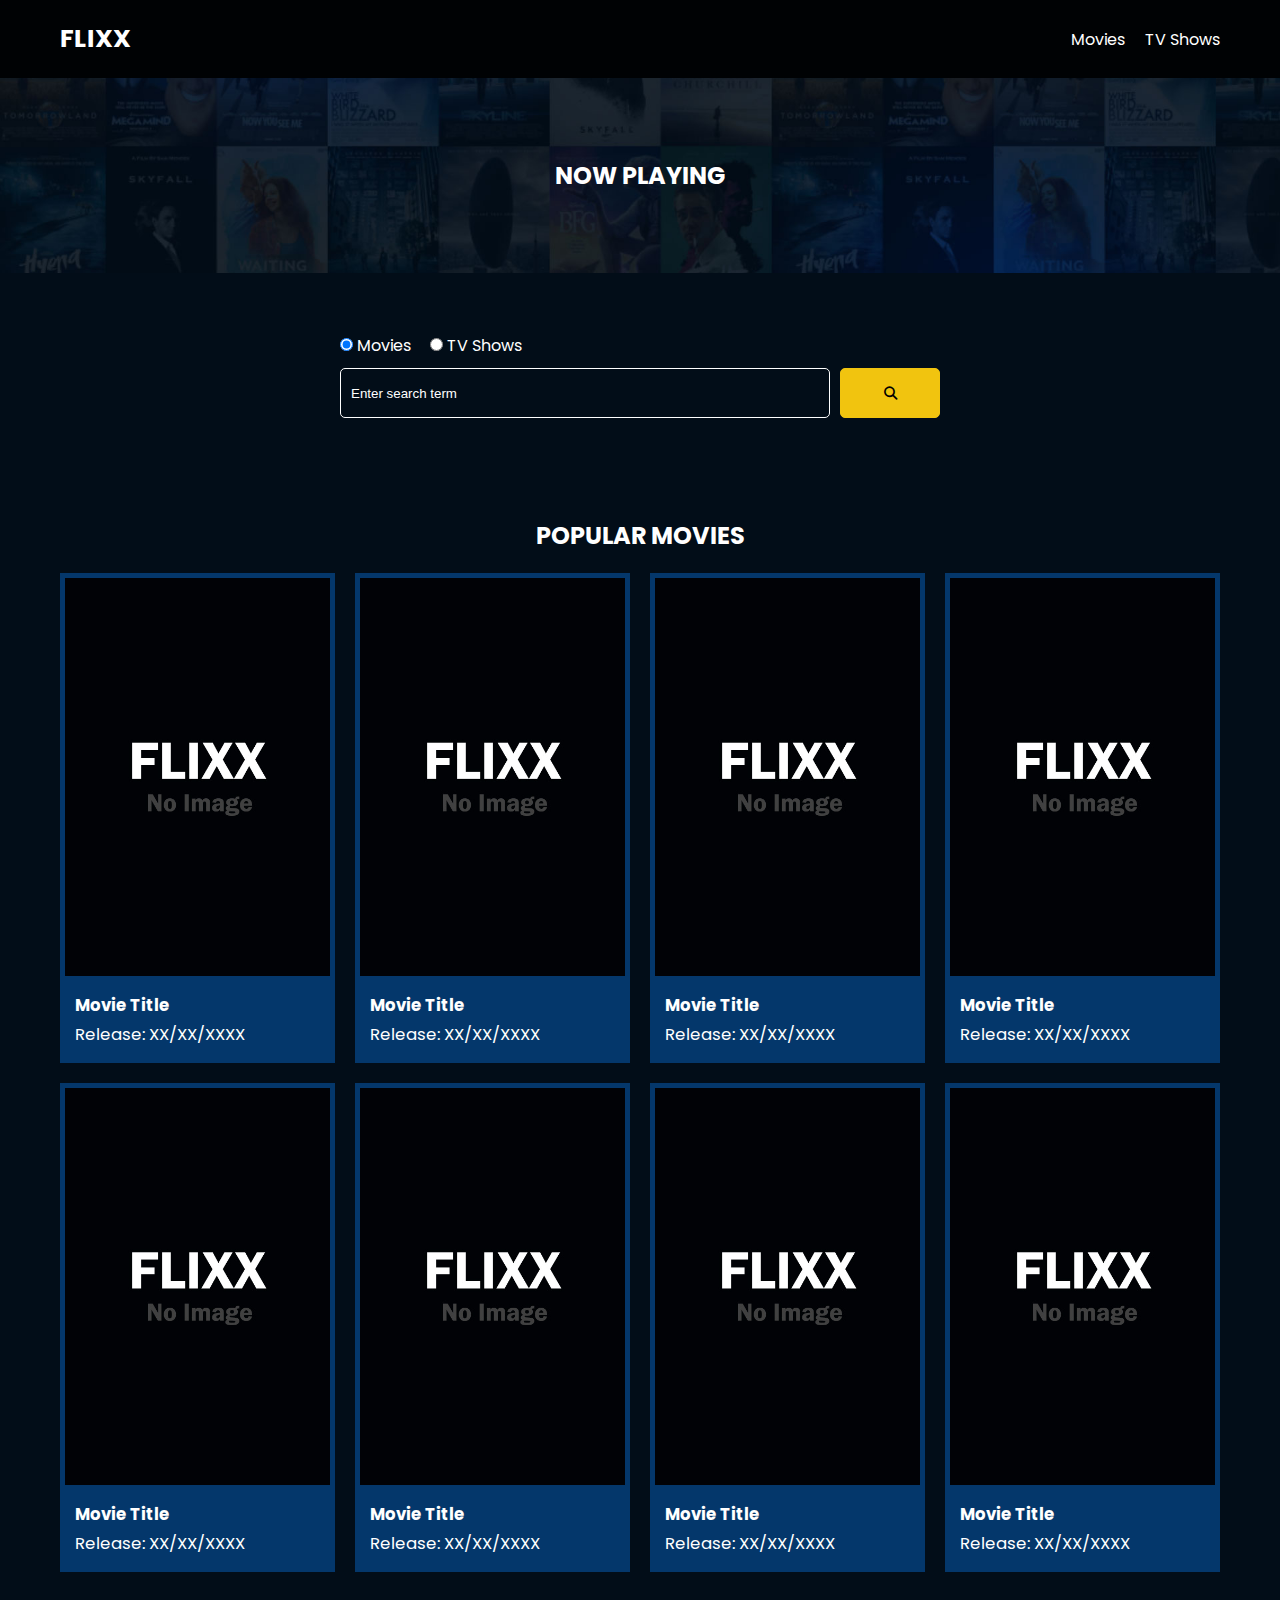
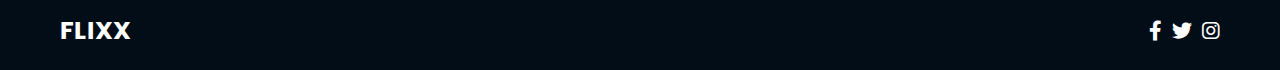
<file: index.html>
<!doctype html>
<html lang="en">
<head>
    <meta charset="UTF-8"/>
    <meta content="IE=edge" http-equiv="X-UA-Compatible"/>
    <meta content="width=device-width, initial-scale=1.0" name="viewport"/>
    <link href="https://fonts.googleapis.com" rel="preconnect"/>
    <link crossorigin href="https://fonts.gstatic.com" rel="preconnect"/>
    <link
            href="https://fonts.googleapis.com/css2?family=Poppins:wght@300;400;700&display=swap"
            rel="stylesheet"
    />
    <link href="lib/swiper.css" rel="stylesheet"/>
    <link href="lib/fontawesome.css" rel="stylesheet"/>
    <link href="css/style.css" rel="stylesheet"/>
    <link href="css/spinner.css" rel="stylesheet"/>
    <script src="lib/swiper.js"></script>
    <script defer src="js/script.js"></script>
    <title>Flixx</title>
</head>
<body>
<header class="main-header">
    <div class="container">
        <div class="logo"><a href="/flixx/">FLIXX</a></div>
        <nav>
            <ul>
                <li>
                    <a class="nav-link" href="/flixx/">Movies</a>
                </li>
                <li>
                    <a class="nav-link" href="/flixx/shows.html">TV Shows</a>
                </li>
            </ul>
        </nav>
    </div>
</header>

<!-- Now Playing Section -->
<section class="now-playing">
    <h2>Now Playing</h2>
    <div class="swiper">
        <div class="swiper-wrapper">
            <!-- <div class="swiper-slide">
              <a href="movie-details.html?id=1">
                <img src="./images/no-image.jpg" alt="Movie Title" />
              </a>
              <h4 class="swiper-rating">
                <i class="fas fa-star text-secondary"></i> 8 / 10
              </h4>
            </div> -->
        </div>
    </div>
</section>

<!-- Search Movies -->
<section class="search">
    <div class="container">
        <div id="alert"></div>
        <form action="/search.html" class="search-form">
            <!-- movies and shows radio box -->
            <div class="search-radio">
                <input checked id="movie" name="type" type="radio" value="movie"/>
                <label for="movies">Movies</label>
                <input id="tv" name="type" type="radio" value="tv"/>
                <label for="shows">TV Shows</label>
            </div>
            <div class="search-flex">
                <input
                        id="search-term"
                        name="search-term"
                        placeholder="Enter search term"
                        type="text"
                />
                <button class="btn" type="submit">
                    <i class="fas fa-search"></i>
                </button>
            </div>
        </form>
    </div>
</section>

<!-- Popular Movies -->
<section class="container">
    <h2>Popular Movies</h2>
    <div class="grid" id="popular-movies">
        <div class="card">
            <a href="/flixx/movie-details.html?id=1">
                <img
                        alt="Movie Title"
                        class="card-img-top"
                        src="images/no-image.jpg"
                />
            </a>
            <div class="card-body">
                <h5 class="card-title">Movie Title</h5>
                <p class="card-text">
                    <small class="text-muted">Release: XX/XX/XXXX</small>
                </p>
            </div>
        </div>
        <div class="card">
            <a href="movie-details.html?id=1">
                <img
                        alt="Movie Title"
                        class="card-img-top"
                        src="images/no-image.jpg"
                />
            </a>
            <div class="card-body">
                <h5 class="card-title">Movie Title</h5>
                <p class="card-text">
                    <small class="text-muted">Release: XX/XX/XXXX</small>
                </p>
            </div>
        </div>
        <div class="card">
            <a href="movie-details.html?id=1">
                <img
                        alt="Movie Title"
                        class="card-img-top"
                        src="images/no-image.jpg"
                />
            </a>
            <div class="card-body">
                <h5 class="card-title">Movie Title</h5>
                <p class="card-text">
                    <small class="text-muted">Release: XX/XX/XXXX</small>
                </p>
            </div>
        </div>
        <div class="card">
            <a href="movie-details.html?id=1">
                <img
                        alt="Movie Title"
                        class="card-img-top"
                        src="images/no-image.jpg"
                />
            </a>
            <div class="card-body">
                <h5 class="card-title">Movie Title</h5>
                <p class="card-text">
                    <small class="text-muted">Release: XX/XX/XXXX</small>
                </p>
            </div>
        </div>
        <div class="card">
            <a href="movie-details.html?id=1">
                <img
                        alt="Movie Title"
                        class="card-img-top"
                        src="images/no-image.jpg"
                />
            </a>
            <div class="card-body">
                <h5 class="card-title">Movie Title</h5>
                <p class="card-text">
                    <small class="text-muted">Release: XX/XX/XXXX</small>
                </p>
            </div>
        </div>
        <div class="card">
            <a href="movie-details.html?id=1">
                <img
                        alt="Movie Title"
                        class="card-img-top"
                        src="images/no-image.jpg"
                />
            </a>
            <div class="card-body">
                <h5 class="card-title">Movie Title</h5>
                <p class="card-text">
                    <small class="text-muted">Release: XX/XX/XXXX</small>
                </p>
            </div>
        </div>
        <div class="card">
            <a href="movie-details.html?id=1">
                <img
                        alt="Movie Title"
                        class="card-img-top"
                        src="images/no-image.jpg"
                />
            </a>
            <div class="card-body">
                <h5 class="card-title">Movie Title</h5>
                <p class="card-text">
                    <small class="text-muted">Release: XX/XX/XXXX</small>
                </p>
            </div>
        </div>
        <div class="card">
            <a href="movie-details.html?id=1">
                <img
                        alt="Movie Title"
                        class="card-img-top"
                        src="images/no-image.jpg"
                />
            </a>
            <div class="card-body">
                <h5 class="card-title">Movie Title</h5>
                <p class="card-text">
                    <small class="text-muted">Release: XX/XX/XXXX</small>
                </p>
            </div>
        </div>
    </div>
</section>

<!-- Footer -->
<footer class="main-footer">
    <div class="container">
        <div class="logo"><span>FLIXX</span></div>
        <div class="social-links">
            <a href="https://www.facebook.com" target="_blank"
            ><i class="fab fa-facebook-f"></i
            ></a>
            <a href="https://www.twitter.com" target="_blank"
            ><i class="fab fa-twitter"></i
            ></a>
            <a href="https://www.instagram.com" target="_blank"
            ><i class="fab fa-instagram"></i
            ></a>
        </div>
    </div>
</footer>

<div class="spinner"></div>
</body>
</html>
</file>
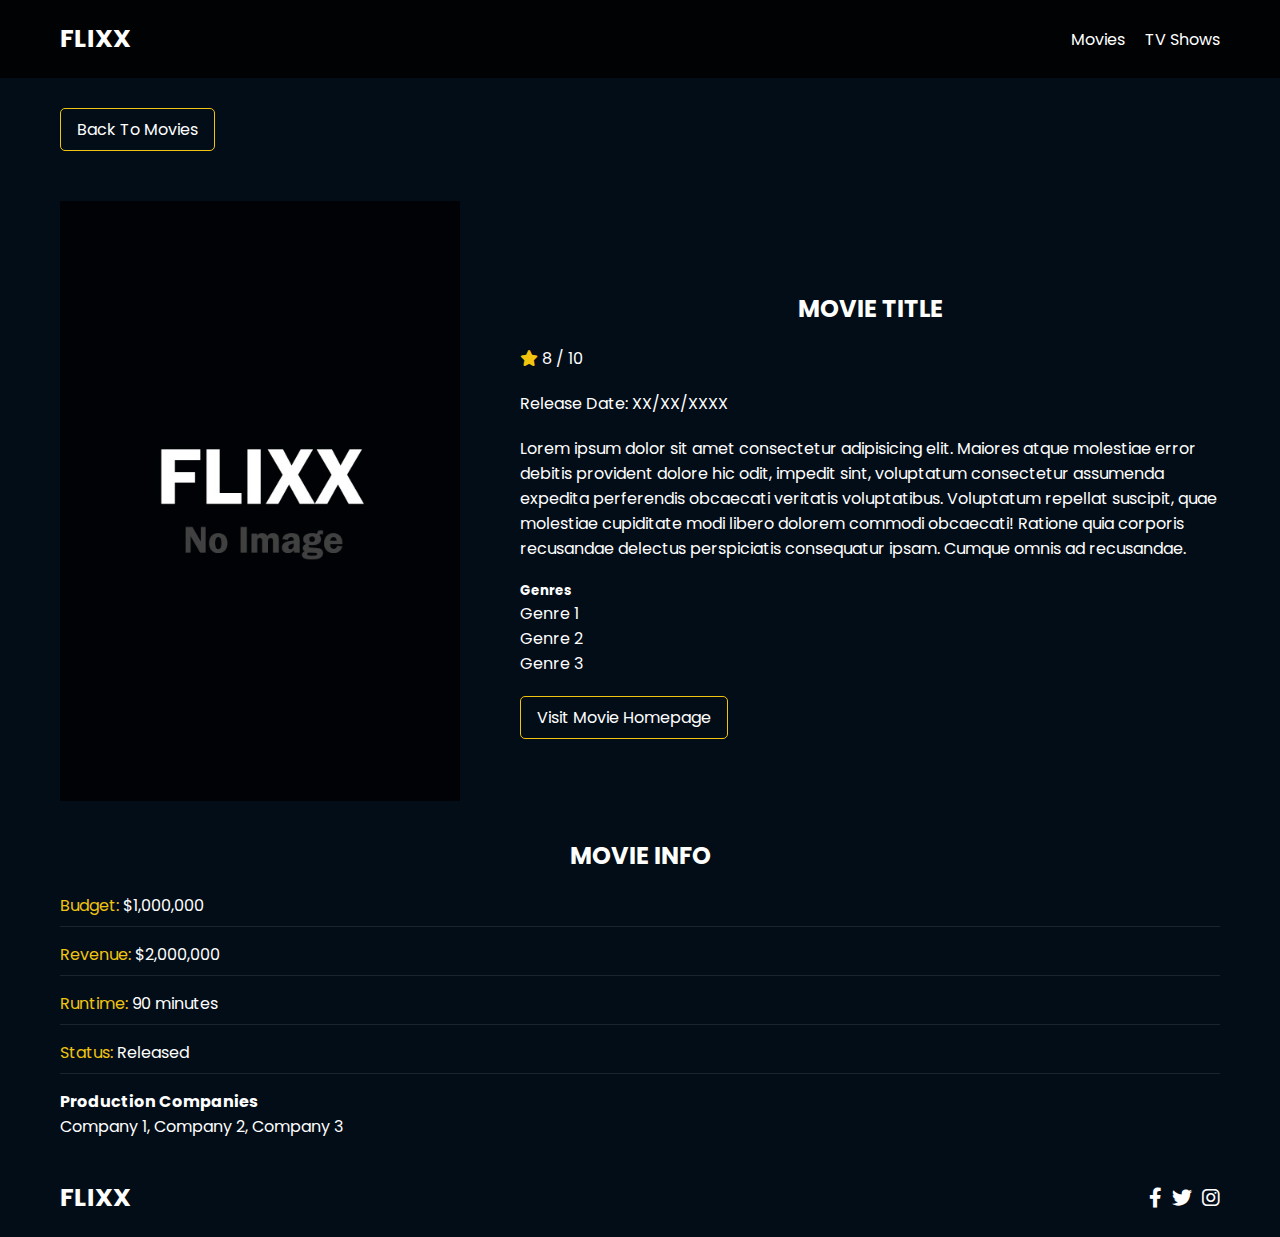
<file: movie-details.html>
<!DOCTYPE html>
<html lang="en">
<head>
    <meta charset="UTF-8"/>
    <meta content="IE=edge" http-equiv="X-UA-Compatible"/>
    <meta content="width=device-width, initial-scale=1.0" name="viewport"/>
    <link href="https://fonts.googleapis.com" rel="preconnect"/>
    <link crossorigin href="https://fonts.gstatic.com" rel="preconnect"/>
    <link
            href="https://fonts.googleapis.com/css2?family=Poppins:wght@300;400;700&display=swap"
            rel="stylesheet"
    />
    <link href="lib/fontawesome.css" rel="stylesheet"/>
    <link href="css/style.css" rel="stylesheet"/>
    <link href="css/spinner.css" rel="stylesheet"/>
    <script defer src="js/script.js"></script>
    <title>Flixx | Movie Details</title>
</head>
<body>
<header class="main-header">
    <div class="container">
        <div class="logo"><a href="/flixx/">FLIXX</a></div>
        <nav>
            <ul>
                <li>
                    <a class="nav-link" href="/flixx/">Movies</a>
                </li>
                <li>
                    <a class="nav-link" href="/flixx/shows.html">TV Shows</a>
                </li>
            </ul>
        </nav>
    </div>
</header>

<!-- Movie Details -->
<section class="container">
    <div class="back">
        <a class="btn" href="index.html">Back To Movies</a>
    </div>
    <!-- Movie Details Output -->
    <div id="movie-details">
        <div class="details-top">
            <div>
                <img
                        alt="Movie Title"
                        class="card-img-top"
                        src="images/no-image.jpg"
                />
            </div>
            <div>
                <h2>Movie Title</h2>
                <p>
                    <i class="fas fa-star text-primary"></i>
                    8 / 10
                </p>
                <p class="text-muted">Release Date: XX/XX/XXXX</p>
                <p>
                    Lorem ipsum dolor sit amet consectetur adipisicing elit. Maiores
                    atque molestiae error debitis provident dolore hic odit, impedit
                    sint, voluptatum consectetur assumenda expedita perferendis
                    obcaecati veritatis voluptatibus. Voluptatum repellat suscipit,
                    quae molestiae cupiditate modi libero dolorem commodi obcaecati!
                    Ratione quia corporis recusandae delectus perspiciatis consequatur
                    ipsam. Cumque omnis ad recusandae.
                </p>
                <h5>Genres</h5>
                <ul class="list-group">
                    <li>Genre 1</li>
                    <li>Genre 2</li>
                    <li>Genre 3</li>
                </ul>
                <a class="btn" href="#" target="_blank">Visit Movie Homepage</a>
            </div>
        </div>
        <div class="details-bottom">
            <h2>Movie Info</h2>
            <ul>
                <li><span class="text-secondary">Budget:</span> $1,000,000</li>
                <li><span class="text-secondary">Revenue:</span> $2,000,000</li>
                <li><span class="text-secondary">Runtime:</span> 90 minutes</li>
                <li><span class="text-secondary">Status:</span> Released</li>
            </ul>
            <h4>Production Companies</h4>
            <div class="list-group">Company 1, Company 2, Company 3</div>
        </div>
    </div>
</section>

<!-- Footer -->
<footer class="main-footer">
    <div class="container">
        <div class="logo"><span>FLIXX</span></div>
        <div class="social-links">
            <a href="https://www.facebook.com" target="_blank"
            ><i class="fab fa-facebook-f"></i
            ></a>
            <a href="https://www.twitter.com" target="_blank"
            ><i class="fab fa-twitter"></i
            ></a>
            <a href="https://www.instagram.com" target="_blank"
            ><i class="fab fa-instagram"></i
            ></a>
        </div>
    </div>
</footer>

<div class="spinner"></div>
</body>
</html>
</file>
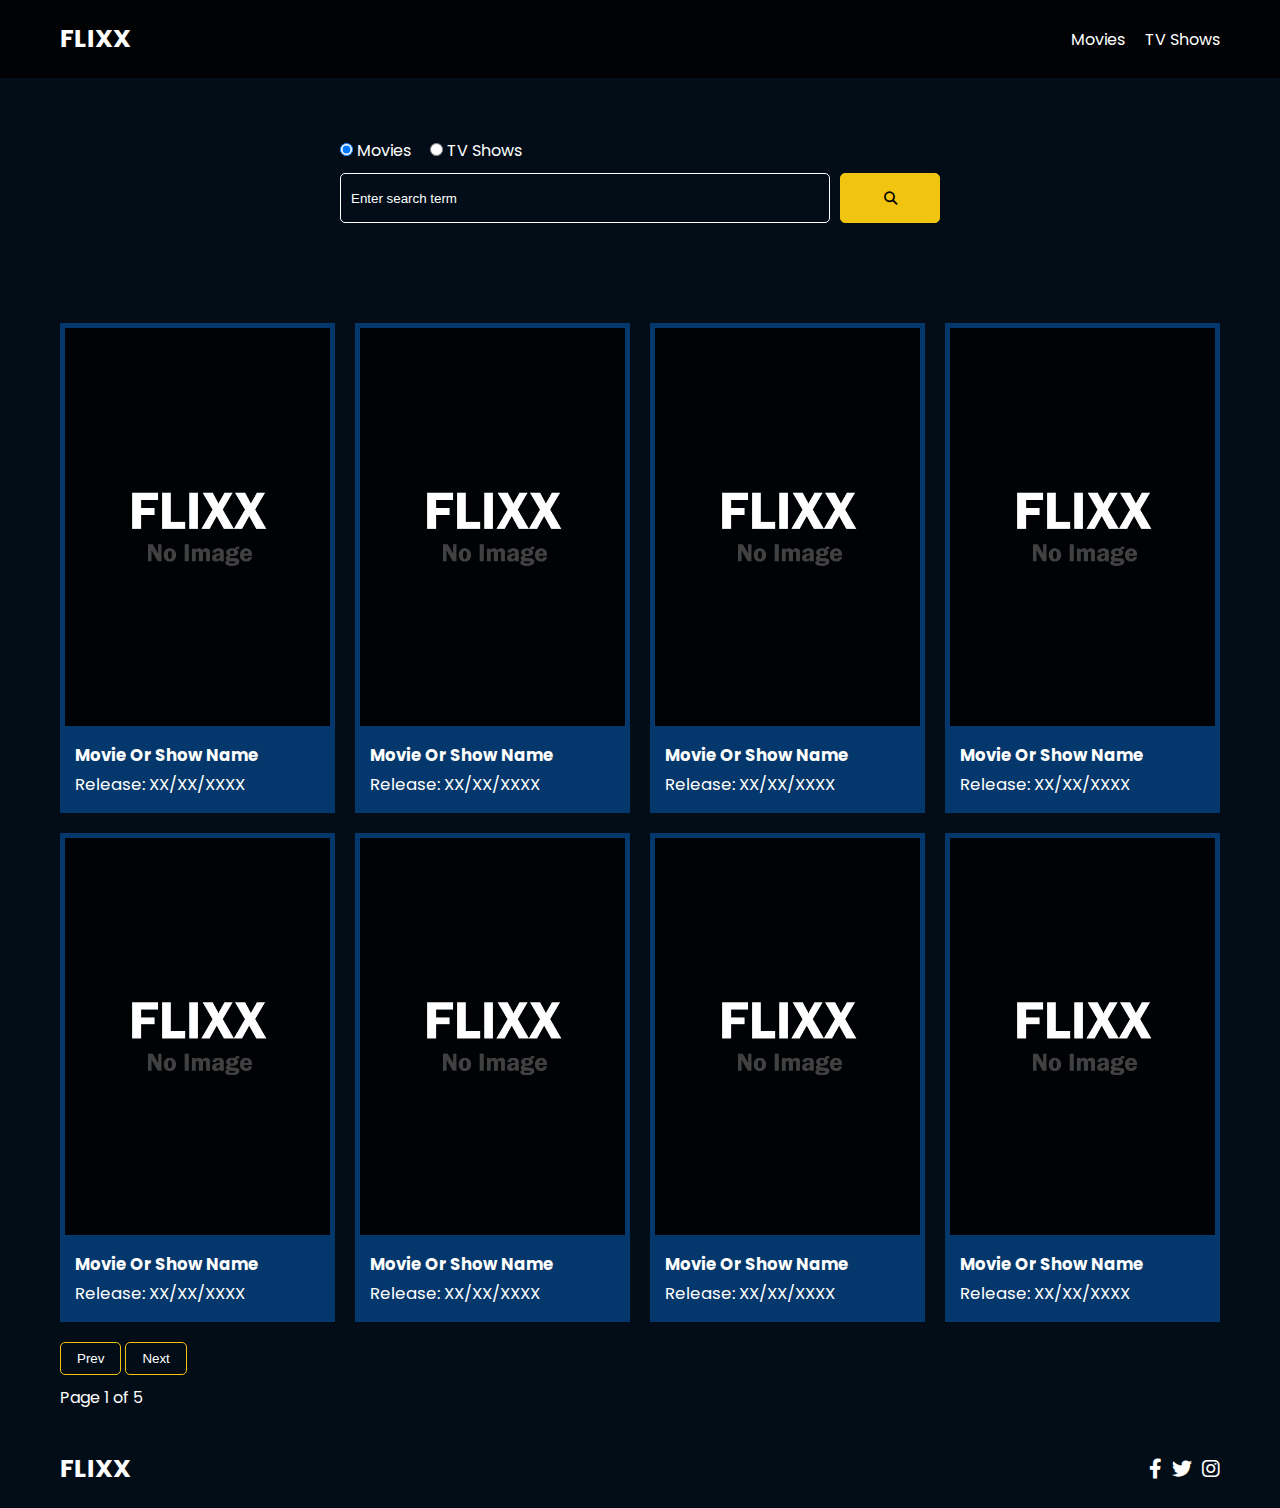
<file: search.html>
<!doctype html>
<html lang="en">
<head>
    <meta charset="UTF-8"/>
    <meta content="IE=edge" http-equiv="X-UA-Compatible"/>
    <meta content="width=device-width, initial-scale=1.0" name="viewport"/>
    <link href="https://fonts.googleapis.com" rel="preconnect"/>
    <link crossorigin href="https://fonts.gstatic.com" rel="preconnect"/>
    <link
            href="https://fonts.googleapis.com/css2?family=Poppins:wght@300;400;700&display=swap"
            rel="stylesheet"
    />
    <link href="lib/fontawesome.css" rel="stylesheet"/>
    <link href="css/style.css" rel="stylesheet"/>
    <link href="css/spinner.css" rel="stylesheet"/>
    <script defer src="js/script.js"></script>
    <title>Flixx | Search Movies & Shows</title>
</head>
<body>
<header class="main-header">
    <div class="container">
        <div class="logo"><a href="/flixx/">FLIXX</a></div>
        <nav>
            <ul>
                <li>
                    <a class="nav-link" href="/flixx/">Movies</a>
                </li>
                <li>
                    <a class="nav-link" href="flixx/shows.html">TV Shows</a>
                </li>
            </ul>
        </nav>
    </div>
</header>

<!-- Search Movies -->
<section class="search">
    <div class="container">
        <div id="alert"></div>
        <form action="/flixx/search.html" class="search-form">
            <div class="search-radio">
                <input checked id="movie" name="type" type="radio" value="movie"/>
                <label for="movies">Movies</label>
                <input id="tv" name="type" type="radio" value="tv"/>
                <label for="shows">TV Shows</label>
            </div>
            <div class="search-flex">
                <input
                        id="search-term"
                        name="search-term"
                        placeholder="Enter search term"
                        type="text"
                />
                <button class="btn" type="submit">
                    <i class="fas fa-search"></i>
                </button>
            </div>
        </form>
    </div>
</section>

<!-- Search Results -->
<section class="container" id="search-results-wrapper">
    <heading id="search-results-heading"></heading>
    <div class="grid" id="search-results">
        <div class="card">
            <a href="#">
                <img alt="" class="card-img-top" src="images/no-image.jpg"/>
            </a>
            <div class="card-body">
                <h5 class="card-title">Movie Or Show Name</h5>
                <p class="card-text">
                    <small class="text-muted">Release: XX/XX/XXXX</small>
                </p>
            </div>
        </div>
        <div class="card">
            <a href="#">
                <img alt="" class="card-img-top" src="images/no-image.jpg"/>
            </a>
            <div class="card-body">
                <h5 class="card-title">Movie Or Show Name</h5>
                <p class="card-text">
                    <small class="text-muted">Release: XX/XX/XXXX</small>
                </p>
            </div>
        </div>
        <div class="card">
            <a href="#">
                <img alt="" class="card-img-top" src="images/no-image.jpg"/>
            </a>
            <div class="card-body">
                <h5 class="card-title">Movie Or Show Name</h5>
                <p class="card-text">
                    <small class="text-muted">Release: XX/XX/XXXX</small>
                </p>
            </div>
        </div>
        <div class="card">
            <a href="#">
                <img alt="" class="card-img-top" src="images/no-image.jpg"/>
            </a>
            <div class="card-body">
                <h5 class="card-title">Movie Or Show Name</h5>
                <p class="card-text">
                    <small class="text-muted">Release: XX/XX/XXXX</small>
                </p>
            </div>
        </div>
        <div class="card">
            <a href="#">
                <img alt="" class="card-img-top" src="images/no-image.jpg"/>
            </a>
            <div class="card-body">
                <h5 class="card-title">Movie Or Show Name</h5>
                <p class="card-text">
                    <small class="text-muted">Release: XX/XX/XXXX</small>
                </p>
            </div>
        </div>
        <div class="card">
            <a href="#">
                <img alt="" class="card-img-top" src="images/no-image.jpg"/>
            </a>
            <div class="card-body">
                <h5 class="card-title">Movie Or Show Name</h5>
                <p class="card-text">
                    <small class="text-muted">Release: XX/XX/XXXX</small>
                </p>
            </div>
        </div>
        <div class="card">
            <a href="#">
                <img alt="" class="card-img-top" src="images/no-image.jpg"/>
            </a>
            <div class="card-body">
                <h5 class="card-title">Movie Or Show Name</h5>
                <p class="card-text">
                    <small class="text-muted">Release: XX/XX/XXXX</small>
                </p>
            </div>
        </div>
        <div class="card">
            <a href="#">
                <img alt="" class="card-img-top" src="images/no-image.jpg"/>
            </a>
            <div class="card-body">
                <h5 class="card-title">Movie Or Show Name</h5>
                <p class="card-text">
                    <small class="text-muted">Release: XX/XX/XXXX</small>
                </p>
            </div>
        </div>
    </div>
    <div id="pagination">
        <div class="pagination">
            <button class="btn btn-primary" id="prev">Prev</button>
            <button class="btn btn-primary" id="next">Next</button>
            <div class="page-counter">Page 1 of 5</div>
        </div>
    </div>
</section>

<!-- Footer -->
<footer class="main-footer">
    <div class="container">
        <div class="logo"><span>FLIXX</span></div>
        <div class="social-links">
            <a href="https://www.facebook.com" target="_blank"
            ><i class="fab fa-facebook-f"></i
            ></a>
            <a href="https://www.twitter.com" target="_blank"
            ><i class="fab fa-twitter"></i
            ></a>
            <a href="https://www.instagram.com" target="_blank"
            ><i class="fab fa-instagram"></i
            ></a>
        </div>
    </div>
</footer>

<div class="spinner"></div>
</body>
</html>
</file>
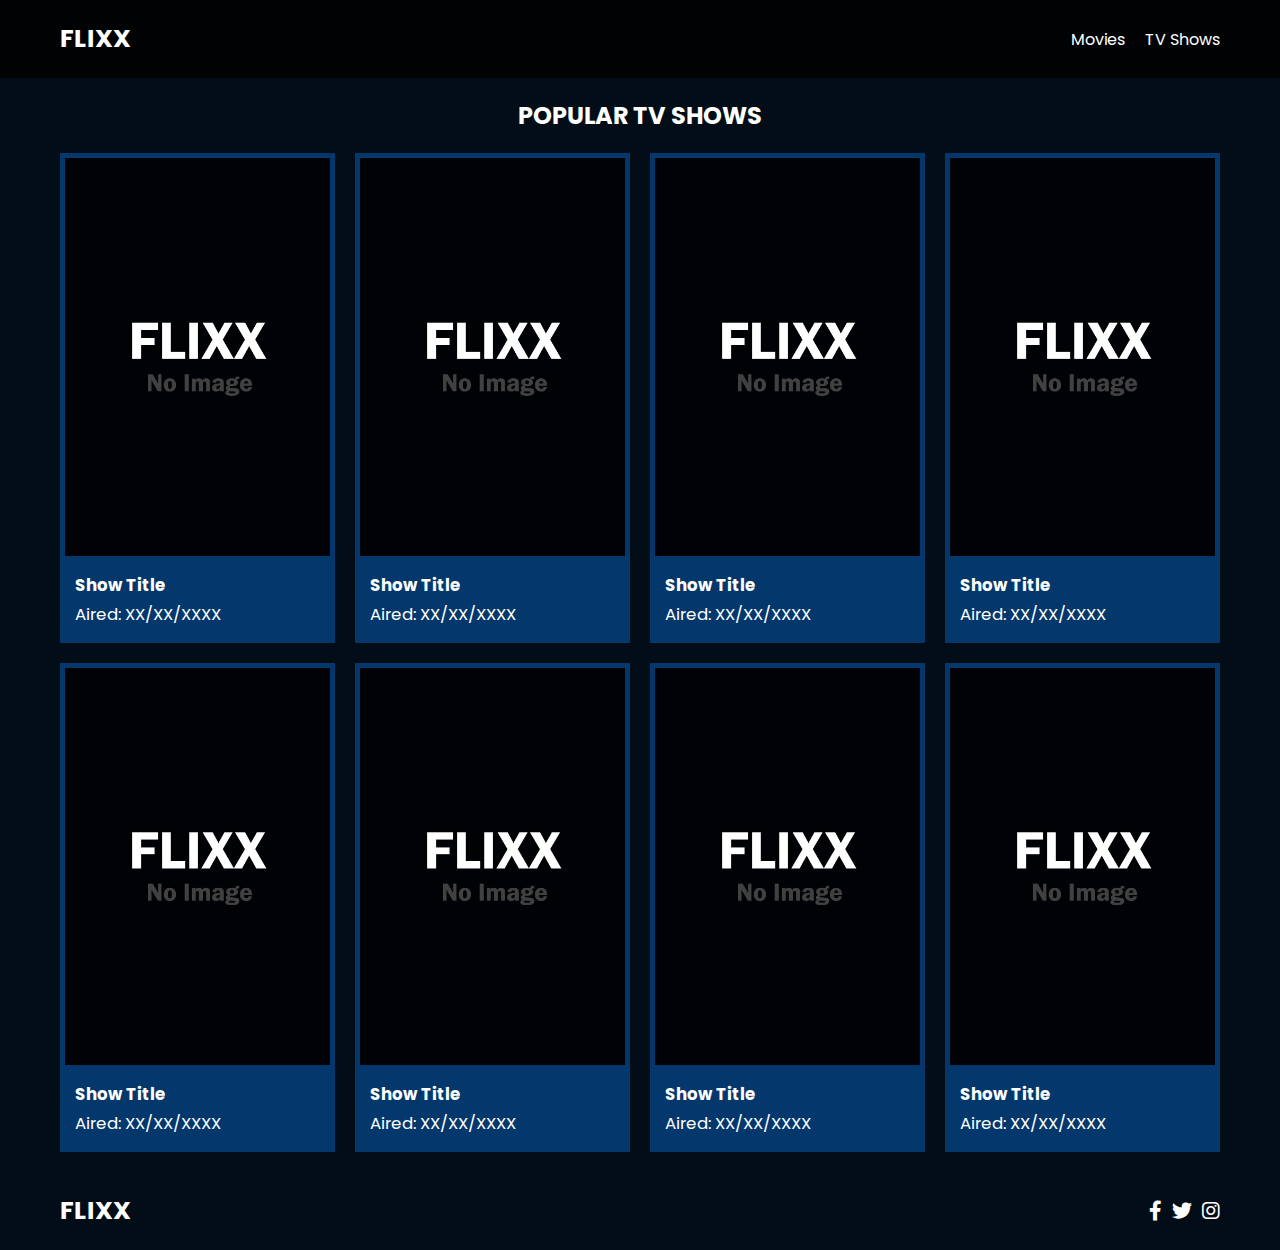
<file: shows.html>
<!doctype html>
<html lang="en">
<head>
    <meta charset="UTF-8"/>
    <meta content="IE=edge" http-equiv="X-UA-Compatible"/>
    <meta content="width=device-width, initial-scale=1.0" name="viewport"/>
    <link href="https://fonts.googleapis.com" rel="preconnect"/>
    <link crossorigin href="https://fonts.gstatic.com" rel="preconnect"/>
    <link
            href="https://fonts.googleapis.com/css2?family=Poppins:wght@300;400;700&display=swap"
            rel="stylesheet"
    />
    <link href="lib/fontawesome.css" rel="stylesheet"/>
    <link href="css/style.css" rel="stylesheet"/>
    <link href="css/spinner.css" rel="stylesheet"/>
    <script defer src="js/script.js"></script>
    <title>Flixx</title>
</head>
<body>
<header class="main-header">
    <div class="container">
        <div class="logo"><a href="/flixx/">FLIXX</a></div>
        <nav>
            <ul>
                <li>
                    <a class="nav-link" href="/flixx/">Movies</a>
                </li>
                <li>
                    <a class="nav-link" href="/flixx/shows.html">TV Shows</a>
                </li>
            </ul>
        </nav>
    </div>
</header>

<!-- Popular TV Shows -->
<section class="container">
    <h2>Popular TV Shows</h2>
    <div class="grid" id="popular-shows">
        <div class="card">
            <a href="tv-details.html?id=1">
                <img
                        alt="Show Title"
                        class="card-img-top"
                        src="images/no-image.jpg"
                />
            </a>
            <div class="card-body">
                <h5 class="card-title">Show Title</h5>
                <p class="card-text">
                    <small class="text-muted">Aired: XX/XX/XXXX</small>
                </p>
            </div>
        </div>
        <div class="card">
            <a href="tv-details.html?id=1">
                <img
                        alt="Show Title"
                        class="card-img-top"
                        src="images/no-image.jpg"
                />
            </a>
            <div class="card-body">
                <h5 class="card-title">Show Title</h5>
                <p class="card-text">
                    <small class="text-muted">Aired: XX/XX/XXXX</small>
                </p>
            </div>
        </div>
        <div class="card">
            <a href="tv-details.html?id=1">
                <img
                        alt="Show Title"
                        class="card-img-top"
                        src="images/no-image.jpg"
                />
            </a>
            <div class="card-body">
                <h5 class="card-title">Show Title</h5>
                <p class="card-text">
                    <small class="text-muted">Aired: XX/XX/XXXX</small>
                </p>
            </div>
        </div>
        <div class="card">
            <a href="tv-details.html?id=1">
                <img
                        alt="Show Title"
                        class="card-img-top"
                        src="images/no-image.jpg"
                />
            </a>
            <div class="card-body">
                <h5 class="card-title">Show Title</h5>
                <p class="card-text">
                    <small class="text-muted">Aired: XX/XX/XXXX</small>
                </p>
            </div>
        </div>
        <div class="card">
            <a href="tv-details.html?id=1">
                <img
                        alt="Show Title"
                        class="card-img-top"
                        src="images/no-image.jpg"
                />
            </a>
            <div class="card-body">
                <h5 class="card-title">Show Title</h5>
                <p class="card-text">
                    <small class="text-muted">Aired: XX/XX/XXXX</small>
                </p>
            </div>
        </div>
        <div class="card">
            <a href="tv-details.html?id=1">
                <img
                        alt="Show Title"
                        class="card-img-top"
                        src="images/no-image.jpg"
                />
            </a>
            <div class="card-body">
                <h5 class="card-title">Show Title</h5>
                <p class="card-text">
                    <small class="text-muted">Aired: XX/XX/XXXX</small>
                </p>
            </div>
        </div>
        <div class="card">
            <a href="tv-details.html?id=1">
                <img
                        alt="Show Title"
                        class="card-img-top"
                        src="images/no-image.jpg"
                />
            </a>
            <div class="card-body">
                <h5 class="card-title">Show Title</h5>
                <p class="card-text">
                    <small class="text-muted">Aired: XX/XX/XXXX</small>
                </p>
            </div>
        </div>
        <div class="card">
            <a href="tv-details.html?id=1">
                <img
                        alt="Show Title"
                        class="card-img-top"
                        src="images/no-image.jpg"
                />
            </a>
            <div class="card-body">
                <h5 class="card-title">Show Title</h5>
                <p class="card-text">
                    <small class="text-muted">Aired: XX/XX/XXXX</small>
                </p>
            </div>
        </div>
    </div>
</section>

<!-- Footer -->
<footer class="main-footer">
    <div class="container">
        <div class="logo"><span>FLIXX</span></div>
        <div class="social-links">
            <a href="https://www.facebook.com" target="_blank"
            ><i class="fab fa-facebook-f"></i
            ></a>
            <a href="https://www.twitter.com" target="_blank"
            ><i class="fab fa-twitter"></i
            ></a>
            <a href="https://www.instagram.com" target="_blank"
            ><i class="fab fa-instagram"></i
            ></a>
        </div>
    </div>
</footer>

<div class="spinner"></div>
</body>
</html>
</file>
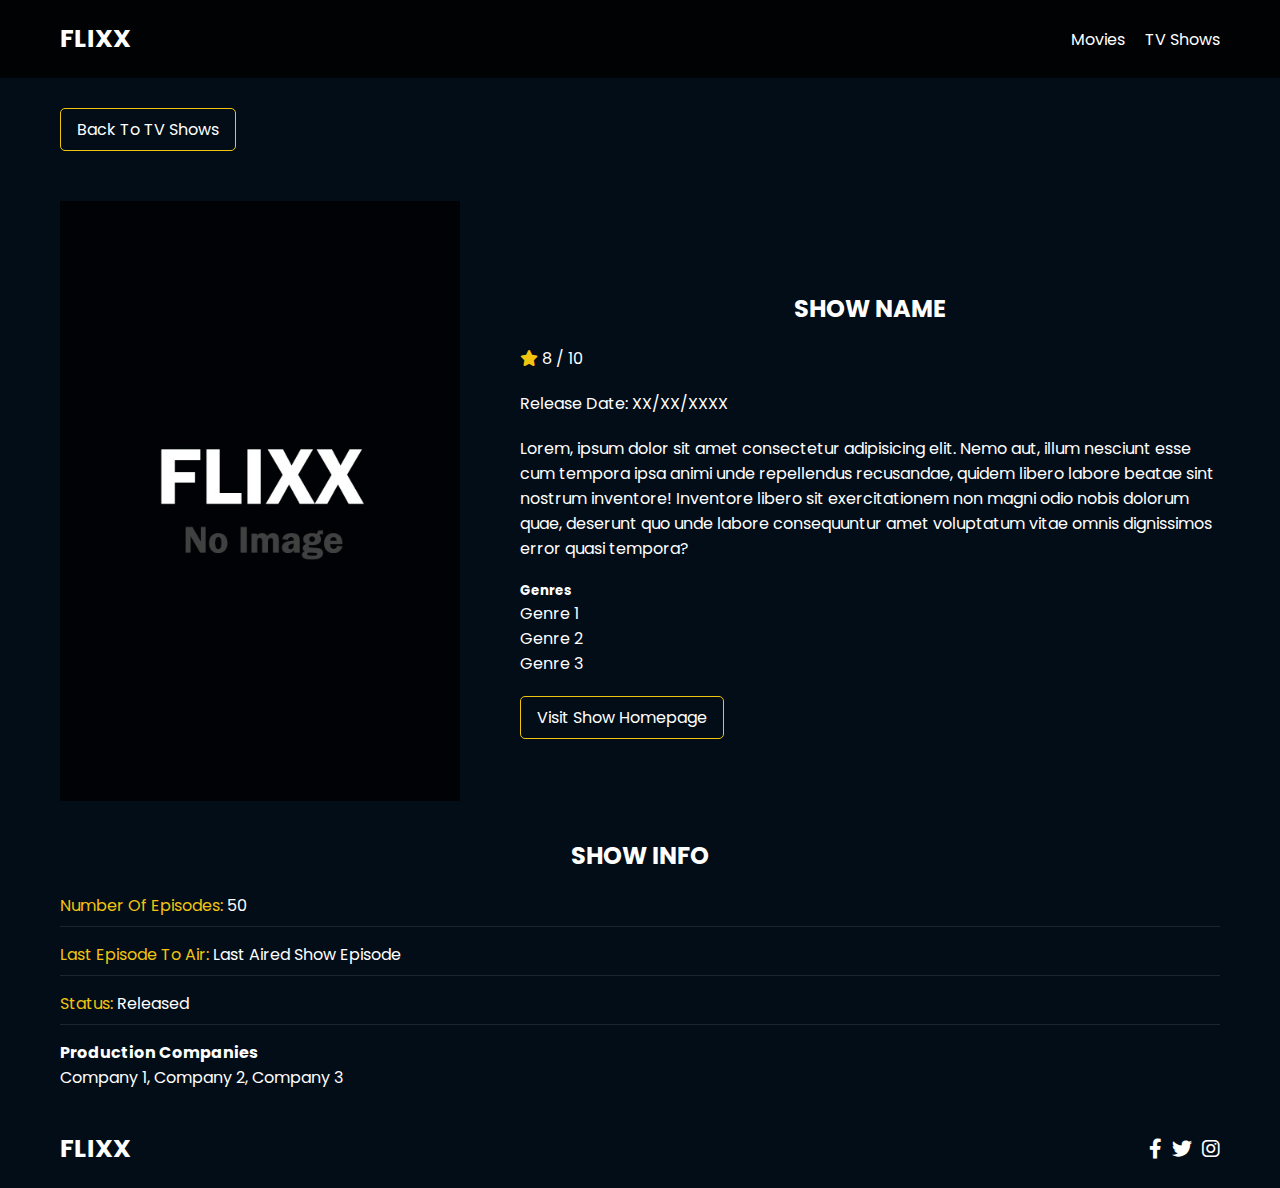
<file: tv-details.html>
<!doctype html>
<html lang="en">
<head>
    <meta charset="UTF-8"/>
    <meta content="IE=edge" http-equiv="X-UA-Compatible"/>
    <meta content="width=device-width, initial-scale=1.0" name="viewport"/>
    <link href="https://fonts.googleapis.com" rel="preconnect"/>
    <link crossorigin href="https://fonts.gstatic.com" rel="preconnect"/>
    <link
            href="https://fonts.googleapis.com/css2?family=Poppins:wght@300;400;700&display=swap"
            rel="stylesheet"
    />
    <link href="lib/fontawesome.css" rel="stylesheet"/>
    <link href="css/style.css" rel="stylesheet"/>
    <link href="css/spinner.css" rel="stylesheet"/>
    <script defer src="js/script.js"></script>
    <title>Flixx | Show Details</title>
</head>
<body>
<header class="main-header">
    <div class="container">
        <div class="logo"><a href="/flixx/">FLIXX</a></div>
        <nav>
            <ul>
                <li>
                    <a class="nav-link" href="/flixx/">Movies</a>
                </li>
                <li>
                    <a class="nav-link" href="/flixx/shows.html">TV Shows</a>
                </li>
            </ul>
        </nav>
    </div>
</header>

<!-- Show Details -->
<section class="container">
    <div class="back">
        <a class="btn" href="/flixx/shows.html">Back To TV Shows</a>
    </div>
    <!-- Show Details Output -->
    <div id="show-details">
        <div class="details-top">
            <div>
                <img
                        alt="Show Name"
                        class="card-img-top"
                        src="images/no-image.jpg"
                />
            </div>
            <div>
                <h2>Show Name</h2>
                <p>
                    <i class="fas fa-star text-primary"></i>
                    8 / 10
                </p>
                <p class="text-muted">Release Date: XX/XX/XXXX</p>
                <p>
                    Lorem, ipsum dolor sit amet consectetur adipisicing elit. Nemo
                    aut, illum nesciunt esse cum tempora ipsa animi unde repellendus
                    recusandae, quidem libero labore beatae sint nostrum inventore!
                    Inventore libero sit exercitationem non magni odio nobis dolorum
                    quae, deserunt quo unde labore consequuntur amet voluptatum vitae
                    omnis dignissimos error quasi tempora?
                </p>
                <h5>Genres</h5>
                <ul class="list-group">
                    <li>Genre 1</li>
                    <li>Genre 2</li>
                    <li>Genre 3</li>
                </ul>
                <a class="btn" href="#" target="_blank">Visit Show Homepage</a>
            </div>
        </div>
        <div class="details-bottom">
            <h2>Show Info</h2>
            <ul>
                <li><span class="text-secondary">Number Of Episodes:</span> 50</li>
                <li>
                    <span class="text-secondary">Last Episode To Air:</span> Last
                    Aired Show Episode
                </li>
                <li><span class="text-secondary">Status:</span> Released</li>
            </ul>
            <h4>Production Companies</h4>
            <div class="list-group">Company 1, Company 2, Company 3</div>
        </div>
    </div>
</section>

<!-- Footer -->
<footer class="main-footer">
    <div class="container">
        <div class="logo"><span>FLIXX</span></div>
        <div class="social-links">
            <a href="https://www.facebook.com" target="_blank"
            ><i class="fab fa-facebook-f"></i
            ></a>
            <a href="https://www.twitter.com" target="_blank"
            ><i class="fab fa-twitter"></i
            ></a>
            <a href="https://www.instagram.com" target="_blank"
            ><i class="fab fa-instagram"></i
            ></a>
        </div>
    </div>
</footer>

<div class="spinner"></div>
</body>
</html>
</file>
<file: css/style.css>
*,
*::before,
*::after {
  box-sizing: border-box;
  padding: 0;
  margin: 0;
}

:root {
  --color-primary: #020d18;
  --color-secondary: #f1c40f;
}

body {
  font-family: 'Poppins', sans-serif;
  font-size: 16px;
  background: var(--color-primary);
  color: #fff;
  overflow-x: hidden;
}

a {
  color: #fff;
  text-decoration: none;
}

ul {
  list-style: none;
}

.text-primary {
  color: var(--color-secondary);
}

.text-secondary {
  color: var(--color-secondary);
}

.active {
  color: var(--color-secondary);
  font-weight: 700;
}

.back {
  margin-top: 30px;
}

.btn {
  display: inline-block;
  padding: 0.5rem 1rem;
  border: 1px solid var(--color-secondary);
  border-radius: 5px;
  color: #fff;
  cursor: pointer;
  background: transparent;
  transition: all 0.3s ease-in-out;
}

.btn:hover {
  background: var(--color-secondary);
  color: #000;
}

.btn:disabled {
  border-color: #ccc;
  cursor: not-allowed;
}

.btn:disabled:hover {
  background: transparent;
  color: #fff;
}

.container {
  max-width: 1200px;
  width: 100%;
  margin: 0 auto;
  padding: 0 20px;
}

.main-header .container {
  display: flex;
  justify-content: space-between;
  align-items: center;
  padding: 0 20px;
}

.main-header {
  padding: 20px 0;
  background: rgba(0, 0, 0, 0.8);
}

.main-header .logo {
  color: #fff;
  font-size: 25px;
  font-weight: 700;
  text-transform: uppercase;
}

.main-header ul {
  display: flex;
}

.main-header ul li {
  margin-left: 20px;
}

.main-header ul li a {
  font-size: 16px;
}

.main-header ul li a:hover {
  color: var(--color-secondary);
}

/* Grid */
.grid {
  display: grid;
  grid-template-columns: repeat(auto-fit, minmax(250px, 1fr));
  grid-gap: 20px;
}

/* Card */
.card {
  background: #04376b;
  padding: 5px;
}

.card img {
  width: 100%;
}

.card-body {
  padding: 10px;
  font-size: 20px;
}

.card:hover {
  transform: scale(1.05);
  transition: all 0.5s ease-in-out;
  background: #0a4b8f;
}

/* Footer */
.main-footer {
  background: #020d18;
  padding: 20px 0;
  margin-top: 20px;
}

.main-footer .container {
  display: flex;
  justify-content: space-between;
  align-items: center;
}

.main-footer .container .logo {
  color: #fff;
  font-size: 25px;
  font-weight: 700;
  text-transform: uppercase;
}

.main-footer .container .social-links {
  display: flex;
  font-size: 20px;
}

.main-footer .container .social-links a {
  margin-left: 10px;
  color: #fff;
}

.main-footer .container .social-links a:hover {
  color: var(--color-secondary);
}

/* Section: Now Playing */

section.now-playing {
  padding: 60px;
  background: url(../images/showcase-bg.jpg) no-repeat center center/cover;
}

section h2 {
  margin: 20px 0;
  text-align: center;
  text-transform: uppercase;
}

/* Slider */
.swiper {
  width: 100%;
  height: 50%;
}

.swiper-slide {
  text-align: center;
  font-size: 18px;
  background: var(--color-primary);
  display: flex;
  flex-direction: column;
  justify-content: center;
  align-items: center;
}

.swiper-slide img {
  display: block;
  width: 100%;
  height: 100%;
  object-fit: cover;
}

.swiper-rating {
  padding: 10px;
}

/* Movie Details */
.details-top {
  display: flex;
  justify-content: space-between;
  align-items: center;
  margin: 50px 0 30px;
}

.details-top img {
  width: 400px;
  height: 100%;
  margin-right: 60px;
  object-fit: cover;
}

.details-top p {
  margin: 20px 0;
}

.details-top .btn {
  margin-top: 20px;
}

.details-bottom {
}

.details-bottom li {
  margin: 15px 0;
  padding-bottom: 8px;
  border-bottom: 1px solid #fff;
  border-color: rgba(255, 255, 255, 0.1);
}

/* Search */
.search {
  padding: 60px;
  margin-bottom: 40px;
}

.search .container {
  display: flex;
  justify-content: center;
  align-items: center;
  flex-direction: column;
}

.search .container h2 {
  margin-bottom: 20px;
}

.search .container form {
  width: 100%;
  max-width: 600px;
}

.search-radio label {
  margin-right: 15px;
}

.search-flex {
  display: flex;
  justify-content: space-between;
  align-items: center;
  margin-top: 10px;
}

.search .container form input[type='text'] {
  flex: 6;
  width: 100%;
  height: 50px;
  padding: 10px;
  margin-right: 10px;
  border: 1px solid #fff;
  border-radius: 5px;
  background: transparent;
  color: #fff;
}

.search .container form input[type='text']::placeholder {
  color: #fff;
}

.search .container form input[type='text']:focus {
  outline: none;
}

.search .container form button {
  flex: 1;
  display: block;
  width: 100%;
  padding: 10px;
  border-radius: 5px;
  height: 50px;
  cursor: pointer;
  background: var(--color-secondary);
  color: #000;
}

.search .container form button:hover {
  background: transparent;
  color: #fff;
}

.pagination {
  margin-top: 20px;
}

.page-counter {
  margin-top: 10px;
}

/* Alert */
.alert {
  background: red;
  padding: 10px 20px;
  margin-bottom: 20px;
  border-radius: 5px;
}

.alert-success {
  background: green;
}

.alert-error {
  background: red;
}
</file>
<file: css/spinner.css>
.spinner {
  position: fixed;
  z-index: 999;
  height: 2em;
  width: 2em;
  overflow: show;
  margin: auto;
  top: 0;
  left: 0;
  bottom: 0;
  right: 0;
  display: none;
}

.show {
  display: block;
}

/* Transparent Overlay */
.spinner:before {
  content: '';
  display: block;
  position: fixed;
  top: 0;
  left: 0;
  width: 100%;
  height: 100%;
  background: radial-gradient(rgba(20, 20, 20, 0.8), rgba(0, 0, 0, 0.8));

  background: -webkit-radial-gradient(
    rgba(20, 20, 20, 0.8),
    rgba(0, 0, 0, 0.8)
  );
}

/* :not(:required) hides these rules from IE9 and below */
.spinner:not(:required) {
  /* hide "loading..." text */
  font: 0/0 a;
  color: transparent;
  text-shadow: none;
  background-color: transparent;
  border: 0;
}

.spinner:not(:required):after {
  content: '';
  display: block;
  font-size: 10px;
  width: 1em;
  height: 1em;
  margin-top: -0.5em;
  -webkit-animation: spinner 150ms infinite linear;
  -moz-animation: spinner 150ms infinite linear;
  -ms-animation: spinner 150ms infinite linear;
  -o-animation: spinner 150ms infinite linear;
  animation: spinner 150ms infinite linear;
  border-radius: 0.5em;
  -webkit-box-shadow: rgba(255, 255, 255, 0.75) 1.5em 0 0 0,
    rgba(255, 255, 255, 0.75) 1.1em 1.1em 0 0,
    rgba(255, 255, 255, 0.75) 0 1.5em 0 0,
    rgba(255, 255, 255, 0.75) -1.1em 1.1em 0 0,
    rgba(255, 255, 255, 0.75) -1.5em 0 0 0,
    rgba(255, 255, 255, 0.75) -1.1em -1.1em 0 0,
    rgba(255, 255, 255, 0.75) 0 -1.5em 0 0,
    rgba(255, 255, 255, 0.75) 1.1em -1.1em 0 0;
  box-shadow: rgba(255, 255, 255, 0.75) 1.5em 0 0 0,
    rgba(255, 255, 255, 0.75) 1.1em 1.1em 0 0,
    rgba(255, 255, 255, 0.75) 0 1.5em 0 0,
    rgba(255, 255, 255, 0.75) -1.1em 1.1em 0 0,
    rgba(255, 255, 255, 0.75) -1.5em 0 0 0,
    rgba(255, 255, 255, 0.75) -1.1em -1.1em 0 0,
    rgba(255, 255, 255, 0.75) 0 -1.5em 0 0,
    rgba(255, 255, 255, 0.75) 1.1em -1.1em 0 0;
}

/* Animation */

@-webkit-keyframes spinner {
  0% {
    -webkit-transform: rotate(0deg);
    -moz-transform: rotate(0deg);
    -ms-transform: rotate(0deg);
    -o-transform: rotate(0deg);
    transform: rotate(0deg);
  }
  100% {
    -webkit-transform: rotate(360deg);
    -moz-transform: rotate(360deg);
    -ms-transform: rotate(360deg);
    -o-transform: rotate(360deg);
    transform: rotate(360deg);
  }
}
@-moz-keyframes spinner {
  0% {
    -webkit-transform: rotate(0deg);
    -moz-transform: rotate(0deg);
    -ms-transform: rotate(0deg);
    -o-transform: rotate(0deg);
    transform: rotate(0deg);
  }
  100% {
    -webkit-transform: rotate(360deg);
    -moz-transform: rotate(360deg);
    -ms-transform: rotate(360deg);
    -o-transform: rotate(360deg);
    transform: rotate(360deg);
  }
}
@-o-keyframes spinner {
  0% {
    -webkit-transform: rotate(0deg);
    -moz-transform: rotate(0deg);
    -ms-transform: rotate(0deg);
    -o-transform: rotate(0deg);
    transform: rotate(0deg);
  }
  100% {
    -webkit-transform: rotate(360deg);
    -moz-transform: rotate(360deg);
    -ms-transform: rotate(360deg);
    -o-transform: rotate(360deg);
    transform: rotate(360deg);
  }
}
@keyframes spinner {
  0% {
    -webkit-transform: rotate(0deg);
    -moz-transform: rotate(0deg);
    -ms-transform: rotate(0deg);
    -o-transform: rotate(0deg);
    transform: rotate(0deg);
  }
  100% {
    -webkit-transform: rotate(360deg);
    -moz-transform: rotate(360deg);
    -ms-transform: rotate(360deg);
    -o-transform: rotate(360deg);
    transform: rotate(360deg);
  }
}
</file>
